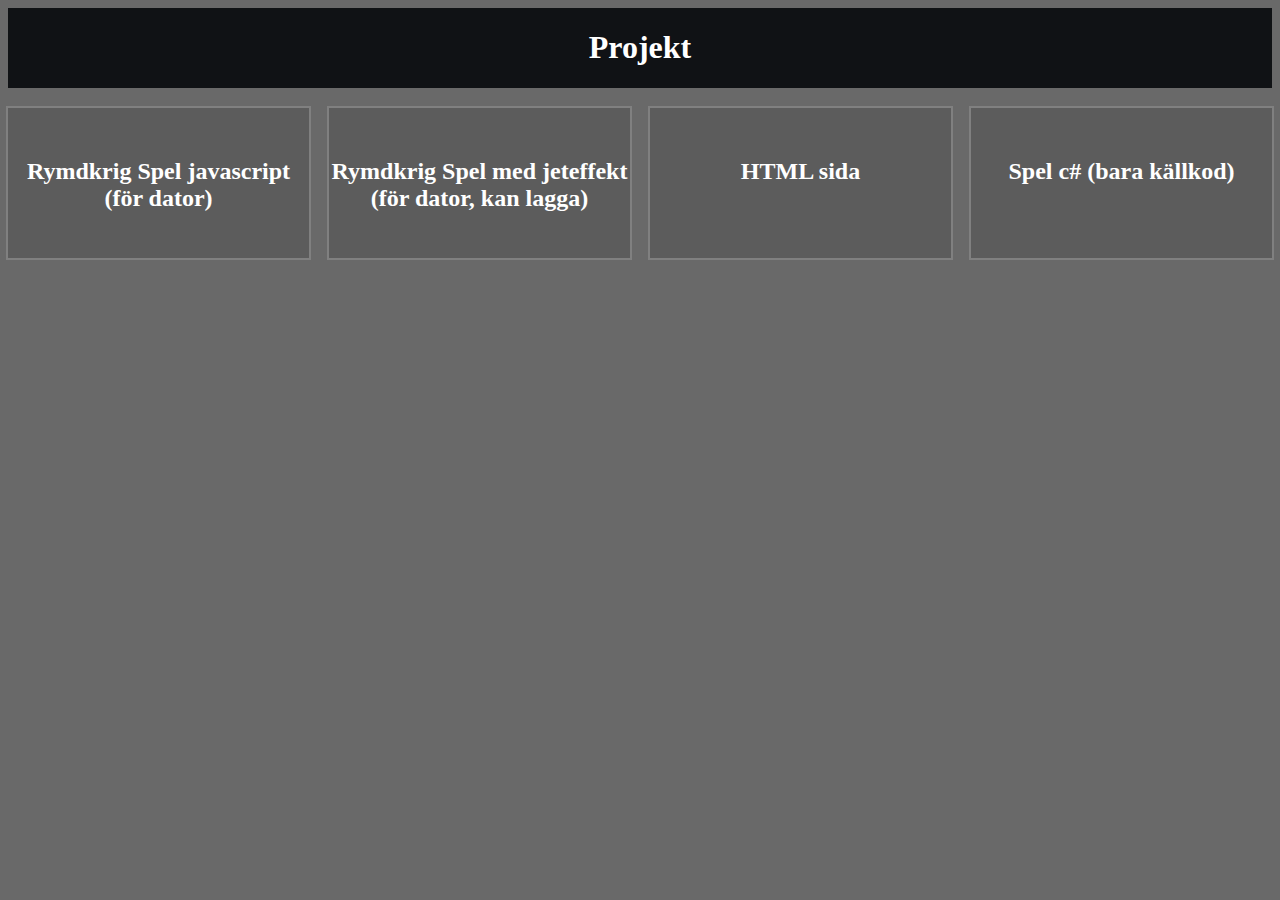
<file: index.html>
<!DOCTYPE html>
<html lang="sv">
	<head>
		<meta charset="utf-8"/>
		<title>Projekt</title>		
		<meta name="viewport" content="width=device-width, initial-scale=1.0"/>
	    <link rel="stylesheet" type="text/css" href="style.css"/>
	</head>
	<body>  
		<div id="content">
			<header>
				<h1>Projekt</h1>
			</header>
			<!--Innehåll -->
			<section id="project1">
				<a href="https://wino99.github.io/src/index.html">Rymdkrig Spel javascript (för dator)</a>
			</section>
			<section id="project2">
				<a href="https://wino99.github.io/jeteffekt/index.html">Rymdkrig Spel med jeteffekt (för dator, kan lagga)</a>
			</section>
			<section id="project3">
				<a href="https://wino99.github.io/htmlexample/index.html">HTML sida</a>
			</section>
			<section id="project4">
				<a href="https://github.com/Wino99/2d-bullet-hell-c-">Spel c# (bara källkod)</a>
			</section>
		</div>
	</body>
</html>
</file>
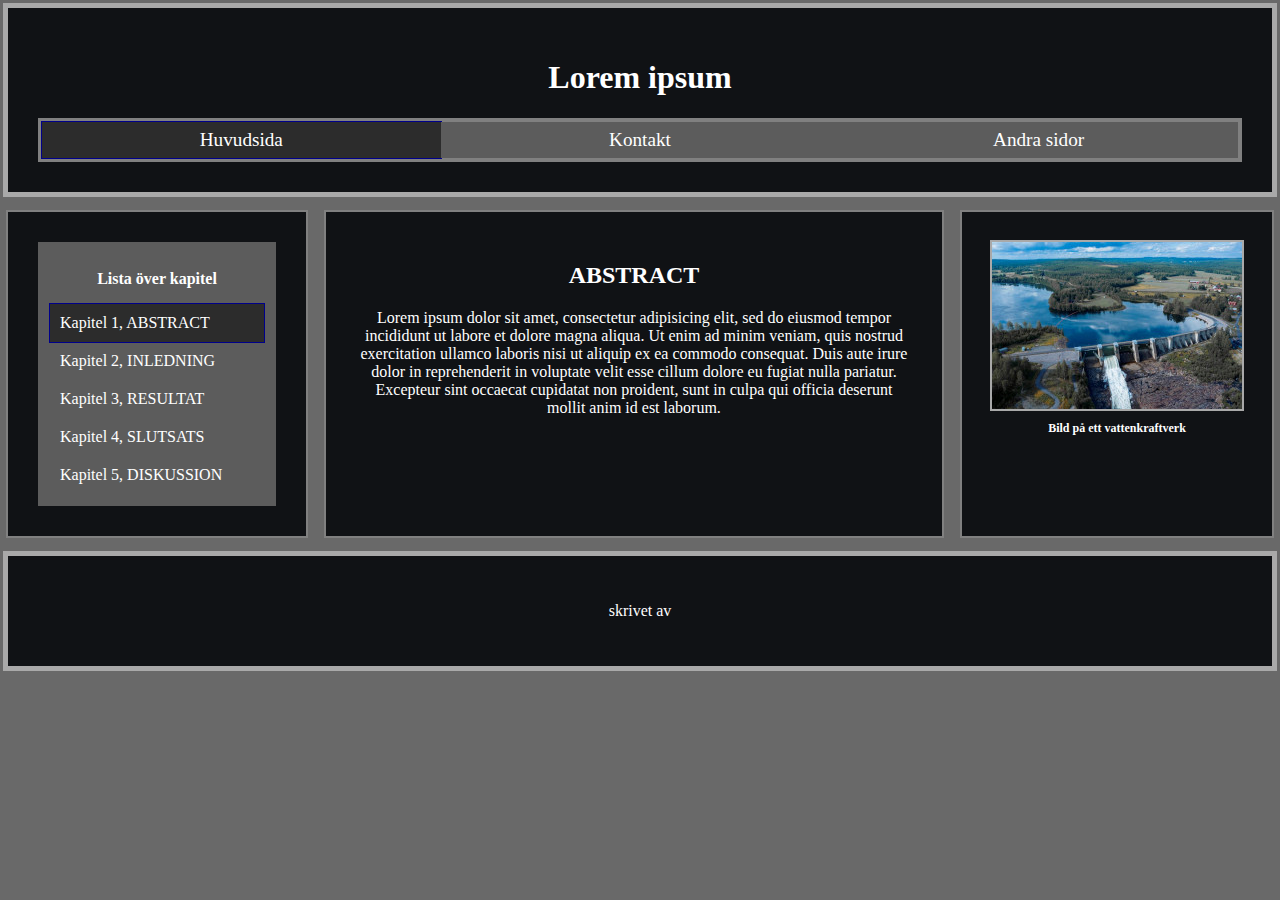
<file: htmlexample/index.html>
<!DOCTYPE html>
<html lang ="sv">
<head>
	<title>Lorem ipsum</title>
    <meta charset = "utf-8"/>
    <meta name="viewport" content="width=device-width, initial-scale=1.0">
    <link rel="stylesheet" type="text/css" href="css/style.css"/>
    <script src="javascript/script.js"></script>
</head>
<body>
	<div id="content">
        <!-- Titelkortet -->
		<header>
            <h1>Lorem ipsum</h1>
            <ul class="horizontalMenu">
                <li><a class="active" href="index.html">Huvudsida</a></li>
                <li><a href="kontakt.html">Kontakt</a></li>
                <li><a href="andrasidor.html">Andra sidor</a></li>
            </ul>
        </header>
        <!--Innehåll -->
        <section id="maincontent">
            <h2>ABSTRACT</h2>
            <p>Lorem ipsum dolor sit amet, consectetur adipisicing elit, sed do eiusmod tempor incididunt ut labore et dolore magna aliqua. Ut enim ad minim veniam, quis nostrud exercitation ullamco laboris nisi ut aliquip ex ea commodo consequat. Duis aute irure dolor in reprehenderit in voluptate velit esse cillum dolore eu fugiat nulla pariatur. Excepteur sint occaecat cupidatat non proident, sunt in culpa qui officia deserunt mollit anim id est laborum. 	</p>
        </section>
        <section id="left">
            <!--Kapitel navigatin -->
            <ul class="menu">
                <li><h3>Lista över kapitel</h3></li>
                <li><a class="active" href="index.html">Kapitel 1, ABSTRACT</a></li>
                <li><a href="kapitel2.html">Kapitel 2, INLEDNING</a></li>
                <li><a href="kapitel3.html">Kapitel 3, RESULTAT</a></li>
                <li><a href="kapitel4.html">Kapitel 4, SLUTSATS</a></li>
                <li><a href="kapitel5.html">Kapitel 5, DISKUSSION</a></li>
            </ul>
        </section>
        <section id="right">
            <img src="bilder/lowres/vattenkraft.jpg" alt="vattenkraftverk" width="250" onclick="image('vattenkraft.jpg')">
            <h2>Bild på ett vattenkraftverk</h2>
        </section>
        <footer>
            <p>skrivet av</p>
        </footer>
	</div>
</body>
</html>
</file>
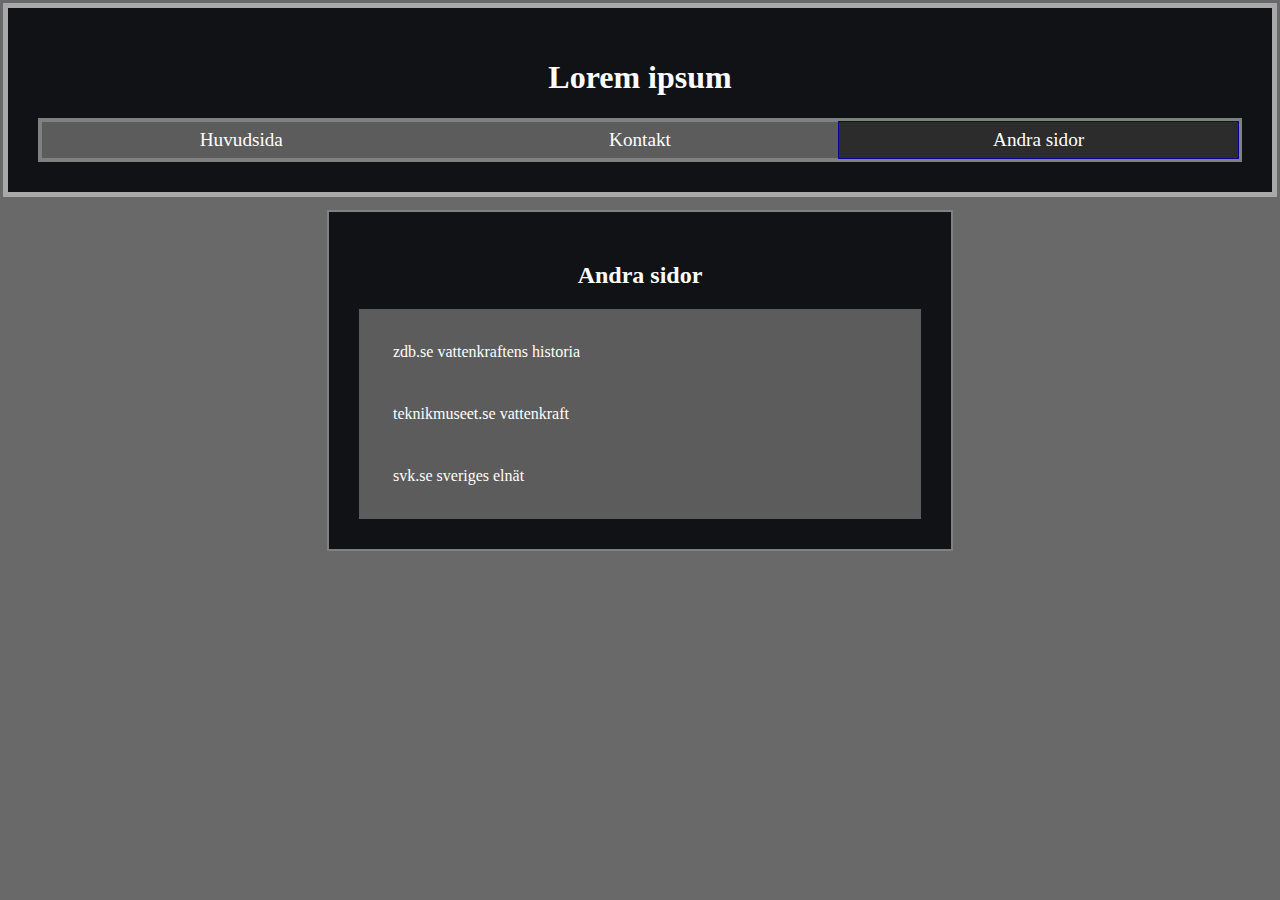
<file: htmlexample/andrasidor.html>
<!DOCTYPE html>
<html lang ="sv">
<head>
	<title>Lorem ipsum</title>
    <meta charset = "utf-8"/>
    <meta name="viewport" content="width=device-width, initial-scale=1.0">
    <link rel="stylesheet" type="text/css" href="css/style.css"/>
    <script src="javascript/script.js"></script>
</head>
<body>
	<div id="content">
        <!-- Titelkortet -->
		<header>
            <h1>Lorem ipsum</h1>
            <ul class="horizontalMenu">
                <li><a href="index.html">Huvudsida</a></li>
                <li><a href="kontakt.html">Kontakt</a></li>
                <li><a class="active" href="andrasidor.html">Andra sidor</a></li>
            </ul>
        </header>
        <!--Innehåll -->
        <section id="maincontent">
            <h2>Andra sidor</h2>
            <!--lista över andra sidor -->
            <ul class="menu">
                <li class="menu"><a href="https://zdb.se/z/berzan/vattenkraftens-historia/ ">zdb.se vattenkraftens historia</a></li>
                <li class="menu"><a href="https://www.tekniskamuseet.se/lar-dig-mer/100-innovationer/vattenkraft/ ">teknikmuseet.se vattenkraft</a></li>
                <li class="menu"><a href="https://www.svk.se/drift-av-transmissionsnatet/kontrollrummet/">svk.se sveriges elnät</a></li>
            </ul>
        </section>
	</div>
</body>
</html>
</file>
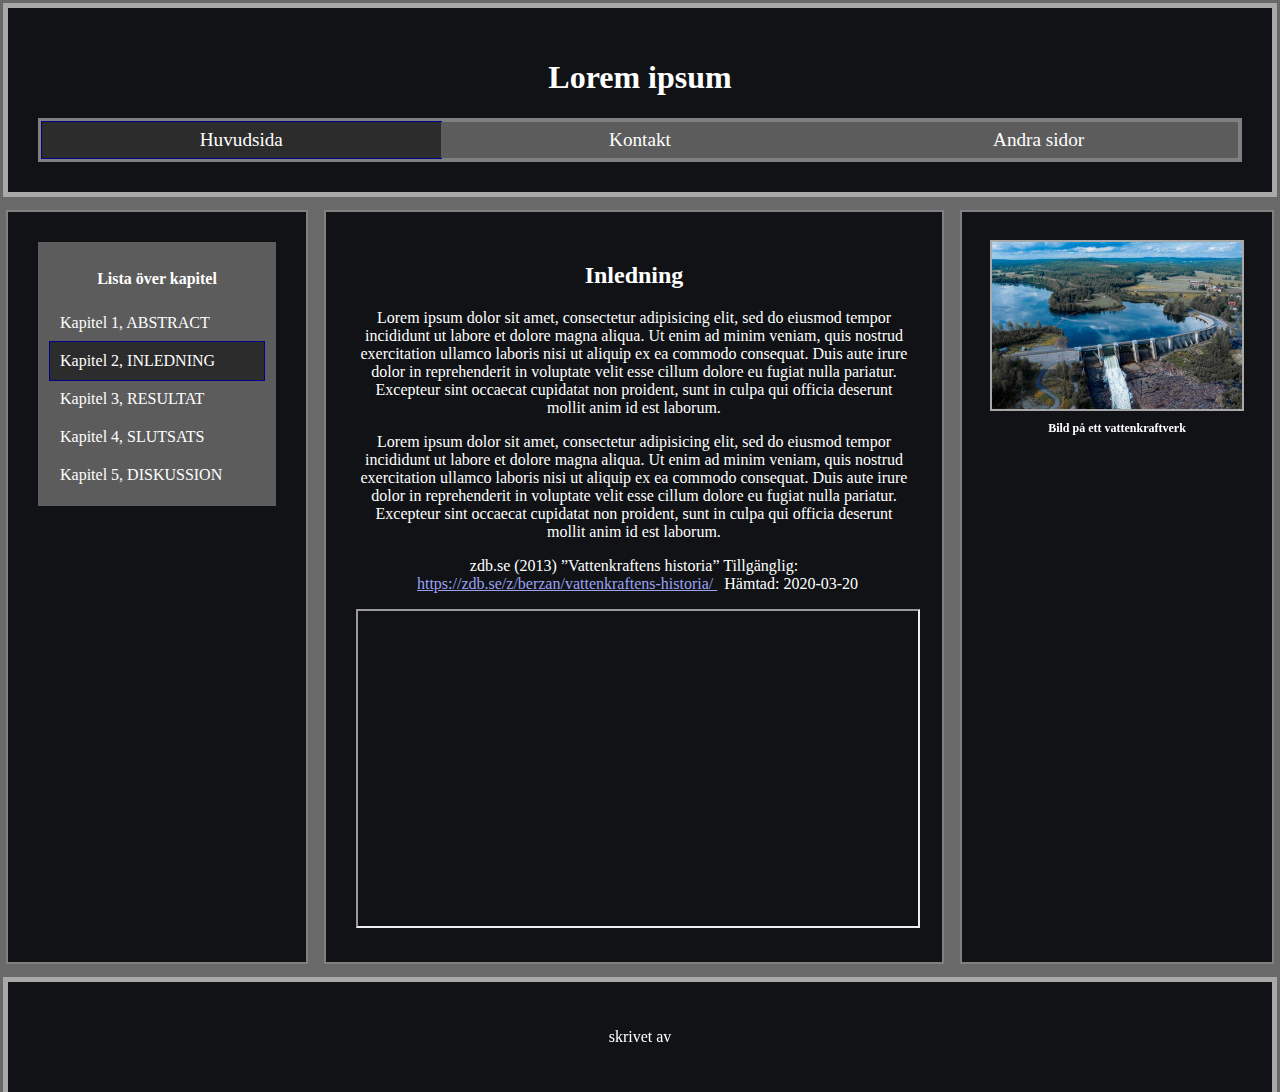
<file: htmlexample/kapitel2.html>
<!DOCTYPE html>
<html lang ="sv">
<head>
	<title>Lorem ipsum</title>
    <meta charset = "utf-8"/>
    <meta name="viewport" content="width=device-width, initial-scale=1.0">
    <link rel="stylesheet" type="text/css" href="css/style.css"/>
    <script src="javascript/script.js"></script>
</head>
<body>
	<div id="content">
        <!-- Titelkortet -->
		<header>
            <h1>Lorem ipsum</h1>
            <ul class="horizontalMenu">
                <li><a class="active" href="index.html">Huvudsida</a></li>
                <li><a href="kontakt.html">Kontakt</a></li>
                <li><a href="andrasidor.html">Andra sidor</a></li>
            </ul>
        </header>
        <!--Innehåll -->
        <section id="maincontent">
            <h2>Inledning</h2>
            <p>Lorem ipsum dolor sit amet, consectetur adipisicing elit, sed do eiusmod tempor incididunt ut labore et dolore magna aliqua. Ut enim ad minim veniam, quis nostrud exercitation ullamco laboris nisi ut aliquip ex ea commodo consequat. Duis aute irure dolor in reprehenderit in voluptate velit esse cillum dolore eu fugiat nulla pariatur. Excepteur sint occaecat cupidatat non proident, sunt in culpa qui officia deserunt mollit anim id est laborum. 	</p>
            <p>Lorem ipsum dolor sit amet, consectetur adipisicing elit, sed do eiusmod tempor incididunt ut labore et dolore magna aliqua. Ut enim ad minim veniam, quis nostrud exercitation ullamco laboris nisi ut aliquip ex ea commodo consequat. Duis aute irure dolor in reprehenderit in voluptate velit esse cillum dolore eu fugiat nulla pariatur. Excepteur sint occaecat cupidatat non proident, sunt in culpa qui officia deserunt mollit anim id est laborum. 	</p>
            <p id="Referens1">zdb.se (2013) ”Vattenkraftens historia” Tillgänglig: <a href="https://zdb.se/z/berzan/vattenkraftens-historia/ ">https://zdb.se/z/berzan/vattenkraftens-historia/ </a>Hämtad: 2020-03-20</p>
            <iframe width="560" height="315" src="https://www.youtube.com/embed/JX5laFxu1GI" allow="accelerometer; autoplay; encrypted-media; gyroscope; picture-in-picture" allowfullscreen></iframe>
        </section>
        <section id="left">
            <!--Kapitel navigatin -->
            <ul class="menu">
                <li><h3>Lista över kapitel</h3></li>
                <li><a href="index.html">Kapitel 1, ABSTRACT</a></li>
                <li><a class="active" href="kapitel2.html">Kapitel 2, INLEDNING</a></li>
                <li><a href="kapitel3.html">Kapitel 3, RESULTAT</a></li>
                <li><a href="kapitel4.html">Kapitel 4, SLUTSATS</a></li>
                <li><a href="kapitel5.html">Kapitel 5, DISKUSSION</a></li>
            </ul>
        </section>
        <section id="right">
            <img id="vattenkraft.jpg" src="bilder/lowres/vattenkraft.jpg" alt="vattenkraftverk" width="250" onclick="image('vattenkraft.jpg')">
            <h2>Bild på ett vattenkraftverk</h2>
        </section>
        <footer>
            <p>skrivet av</p>
        </footer>
	</div>
</body>
</html>
</file>
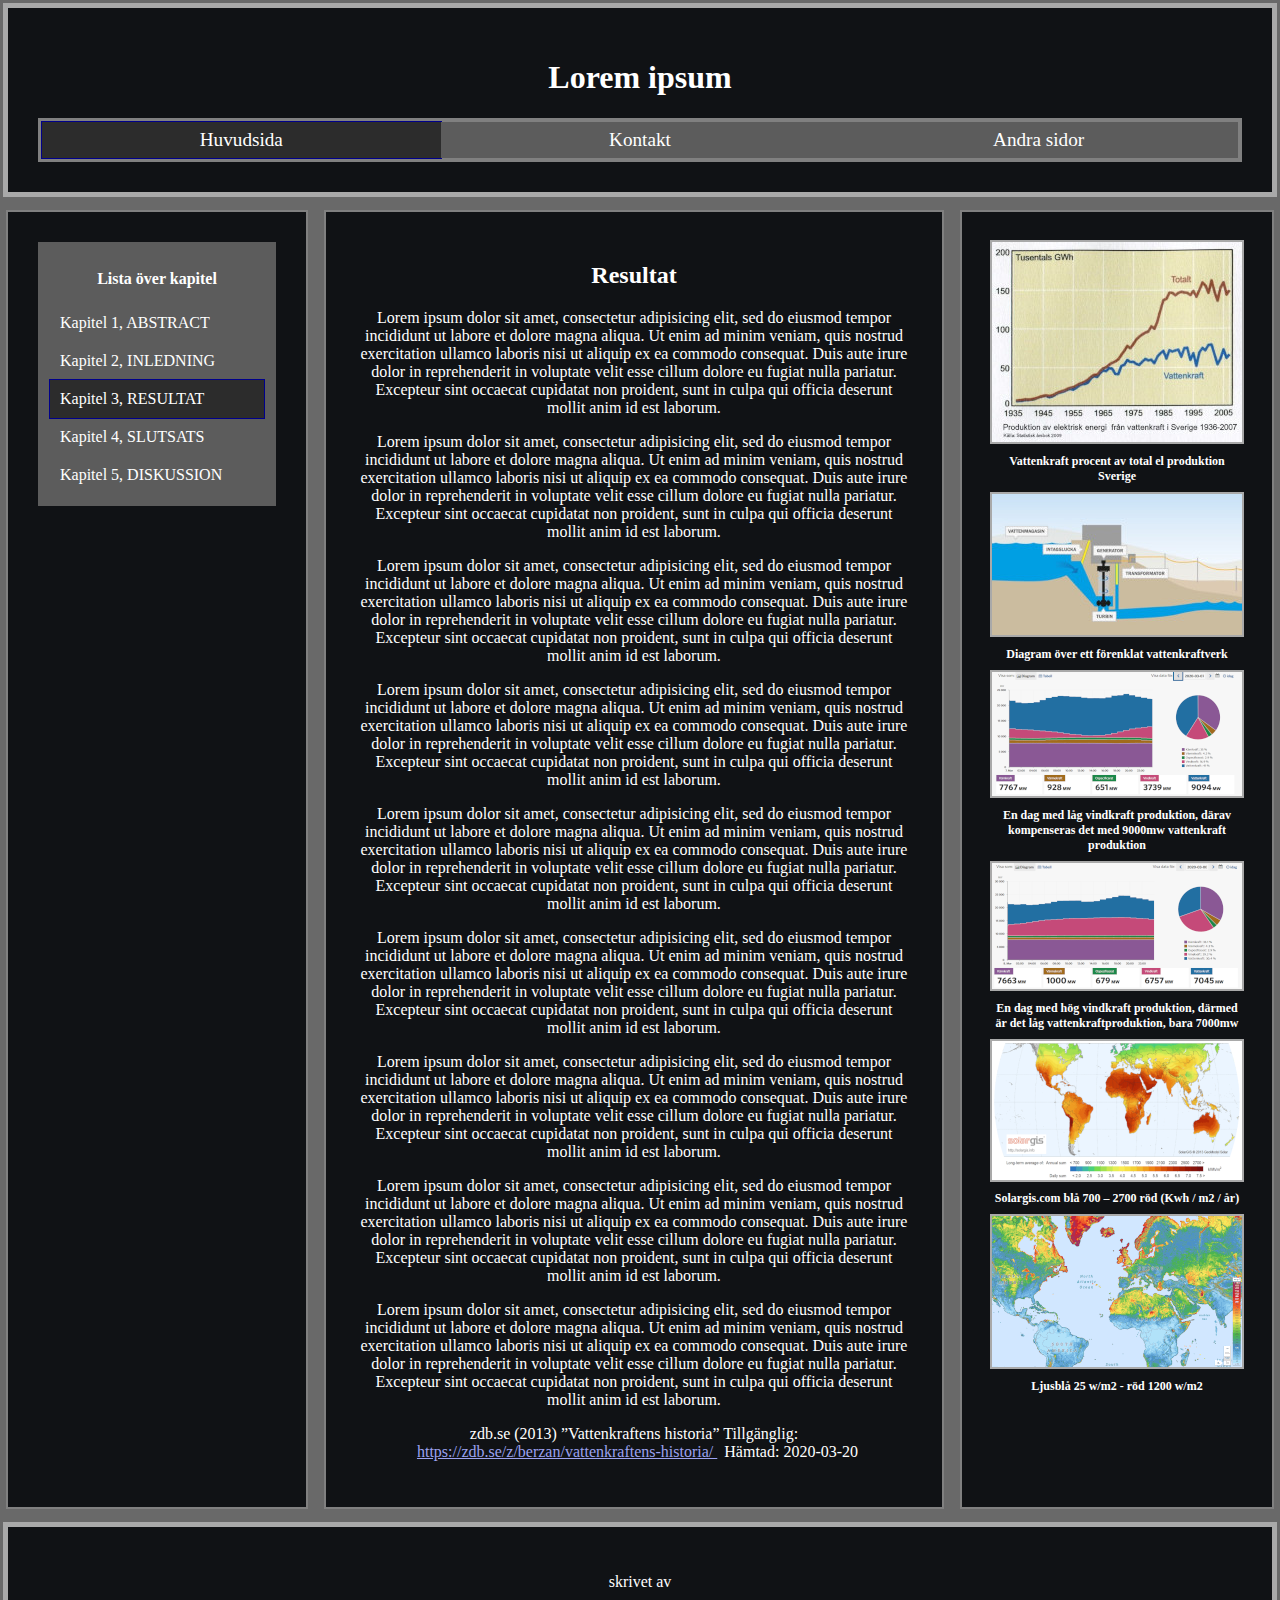
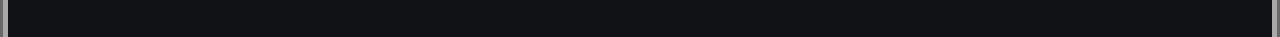
<file: htmlexample/kapitel3.html>
<!DOCTYPE html>
<html lang ="sv">
<head>
	<title>Lorem ipsum</title>
    <meta charset = "utf-8"/>
    <meta name="viewport" content="width=device-width, initial-scale=1.0">
    <link rel="stylesheet" type="text/css" href="css/style.css"/>
    <script src="javascript/script.js"></script>
</head>
<body>
	<div id="content">
        <!-- Titelkortet -->
		<header>
            <h1>Lorem ipsum</h1>
            <ul class="horizontalMenu">
                <li><a class="active" href="index.html">Huvudsida</a></li>
                <li><a href="kontakt.html">Kontakt</a></li>
                <li><a href="andrasidor.html">Andra sidor</a></li>
            </ul>
        </header>
        <!--Innehåll -->
        <section id="maincontent">
            <h2>Resultat</h2>
            <p>Lorem ipsum dolor sit amet, consectetur adipisicing elit, sed do eiusmod tempor incididunt ut labore et dolore magna aliqua. Ut enim ad minim veniam, quis nostrud exercitation ullamco laboris nisi ut aliquip ex ea commodo consequat. Duis aute irure dolor in reprehenderit in voluptate velit esse cillum dolore eu fugiat nulla pariatur. Excepteur sint occaecat cupidatat non proident, sunt in culpa qui officia deserunt mollit anim id est laborum. 	</p>
            <p>Lorem ipsum dolor sit amet, consectetur adipisicing elit, sed do eiusmod tempor incididunt ut labore et dolore magna aliqua. Ut enim ad minim veniam, quis nostrud exercitation ullamco laboris nisi ut aliquip ex ea commodo consequat. Duis aute irure dolor in reprehenderit in voluptate velit esse cillum dolore eu fugiat nulla pariatur. Excepteur sint occaecat cupidatat non proident, sunt in culpa qui officia deserunt mollit anim id est laborum. 	</p>
            <p>Lorem ipsum dolor sit amet, consectetur adipisicing elit, sed do eiusmod tempor incididunt ut labore et dolore magna aliqua. Ut enim ad minim veniam, quis nostrud exercitation ullamco laboris nisi ut aliquip ex ea commodo consequat. Duis aute irure dolor in reprehenderit in voluptate velit esse cillum dolore eu fugiat nulla pariatur. Excepteur sint occaecat cupidatat non proident, sunt in culpa qui officia deserunt mollit anim id est laborum. 	</p>
            <p>Lorem ipsum dolor sit amet, consectetur adipisicing elit, sed do eiusmod tempor incididunt ut labore et dolore magna aliqua. Ut enim ad minim veniam, quis nostrud exercitation ullamco laboris nisi ut aliquip ex ea commodo consequat. Duis aute irure dolor in reprehenderit in voluptate velit esse cillum dolore eu fugiat nulla pariatur. Excepteur sint occaecat cupidatat non proident, sunt in culpa qui officia deserunt mollit anim id est laborum. 	</p>
            <p>Lorem ipsum dolor sit amet, consectetur adipisicing elit, sed do eiusmod tempor incididunt ut labore et dolore magna aliqua. Ut enim ad minim veniam, quis nostrud exercitation ullamco laboris nisi ut aliquip ex ea commodo consequat. Duis aute irure dolor in reprehenderit in voluptate velit esse cillum dolore eu fugiat nulla pariatur. Excepteur sint occaecat cupidatat non proident, sunt in culpa qui officia deserunt mollit anim id est laborum. 	</p>
            <p>Lorem ipsum dolor sit amet, consectetur adipisicing elit, sed do eiusmod tempor incididunt ut labore et dolore magna aliqua. Ut enim ad minim veniam, quis nostrud exercitation ullamco laboris nisi ut aliquip ex ea commodo consequat. Duis aute irure dolor in reprehenderit in voluptate velit esse cillum dolore eu fugiat nulla pariatur. Excepteur sint occaecat cupidatat non proident, sunt in culpa qui officia deserunt mollit anim id est laborum. 	</p>
            <p>Lorem ipsum dolor sit amet, consectetur adipisicing elit, sed do eiusmod tempor incididunt ut labore et dolore magna aliqua. Ut enim ad minim veniam, quis nostrud exercitation ullamco laboris nisi ut aliquip ex ea commodo consequat. Duis aute irure dolor in reprehenderit in voluptate velit esse cillum dolore eu fugiat nulla pariatur. Excepteur sint occaecat cupidatat non proident, sunt in culpa qui officia deserunt mollit anim id est laborum. 	</p>  
            <p>Lorem ipsum dolor sit amet, consectetur adipisicing elit, sed do eiusmod tempor incididunt ut labore et dolore magna aliqua. Ut enim ad minim veniam, quis nostrud exercitation ullamco laboris nisi ut aliquip ex ea commodo consequat. Duis aute irure dolor in reprehenderit in voluptate velit esse cillum dolore eu fugiat nulla pariatur. Excepteur sint occaecat cupidatat non proident, sunt in culpa qui officia deserunt mollit anim id est laborum. 	</p>
            <p>Lorem ipsum dolor sit amet, consectetur adipisicing elit, sed do eiusmod tempor incididunt ut labore et dolore magna aliqua. Ut enim ad minim veniam, quis nostrud exercitation ullamco laboris nisi ut aliquip ex ea commodo consequat. Duis aute irure dolor in reprehenderit in voluptate velit esse cillum dolore eu fugiat nulla pariatur. Excepteur sint occaecat cupidatat non proident, sunt in culpa qui officia deserunt mollit anim id est laborum. </p>
            <p id="Referens1">zdb.se (2013) ”Vattenkraftens historia” Tillgänglig: <a href="https://zdb.se/z/berzan/vattenkraftens-historia/ ">https://zdb.se/z/berzan/vattenkraftens-historia/ </a>Hämtad: 2020-03-20</p>
        </section>
        <section id="left">
            <!--Kapitel navigatin -->
            <ul class="menu">
                <li><h3>Lista över kapitel</h3></li>
                <li><a href="index.html">Kapitel 1, ABSTRACT</a></li>
                <li><a href="kapitel2.html">Kapitel 2, INLEDNING</a></li>
                <li><a class="active" href="kapitel3.html">Kapitel 3, RESULTAT</a></li>
                <li><a href="kapitel4.html">Kapitel 4, SLUTSATS</a></li>
                <li><a href="kapitel5.html">Kapitel 5, DISKUSSION</a></li>
            </ul>
        </section>
        <section id="right">
            <img src="bilder/lowres/vattenkraftgraf.jpg" alt="vattenkraft statistik" width="250" onclick="image('vattenkraftgraf.jpg')">
            <h2>Vattenkraft procent av total el produktion Sverige</h2>
            <img src="bilder/lowres/vattenkraftdiagram.jpg" alt="vattenkraftverk diagram" width="250" onclick="image('vattenkraftdiagram.jpg')">
            <h2>Diagram över ett förenklat vattenkraftverk</h2>
            <img src="bilder/lowres/dagligproduktionelnet.png" alt="daglig vattenkraft produktion statistik" width="250" onclick="image('dagligproduktionelnet.png')">
            <h2>En dag med låg vindkraft produktion, därav kompenseras det med 9000mw vattenkraft produktion</h2>
            <img src="bilder/lowres/dagligproduktionelnet2.png" alt="daglig vattenkraft produktion statistik" width="250" onclick="image('dagligproduktionelnet2.png')">
            <h2>En dag med hög vindkraft produktion, därmed är det låg vattenkraftproduktion, bara 7000mw</h2>
            <img src="bilder/lowres/solcellkarta.png" alt="karta över effektivtet av solkraft" width="250" onclick="image('solcellkarta.png')">
            <h2>Solargis.com blå 700 – 2700 röd (Kwh / m2 /  år)</h2>
            <img src="bilder/lowres/vindkraftkarta.png" alt="karta över effektivtet av vindkraft" width="250" onclick="image('vindkraftkarta.png')">
            <h2>Ljusblå 25 w/m2 - röd 1200 w/m2</h2>
        </section>
        <footer>
            <p>skrivet av</p>
        </footer>
	</div>
</body>
</html>
</file>
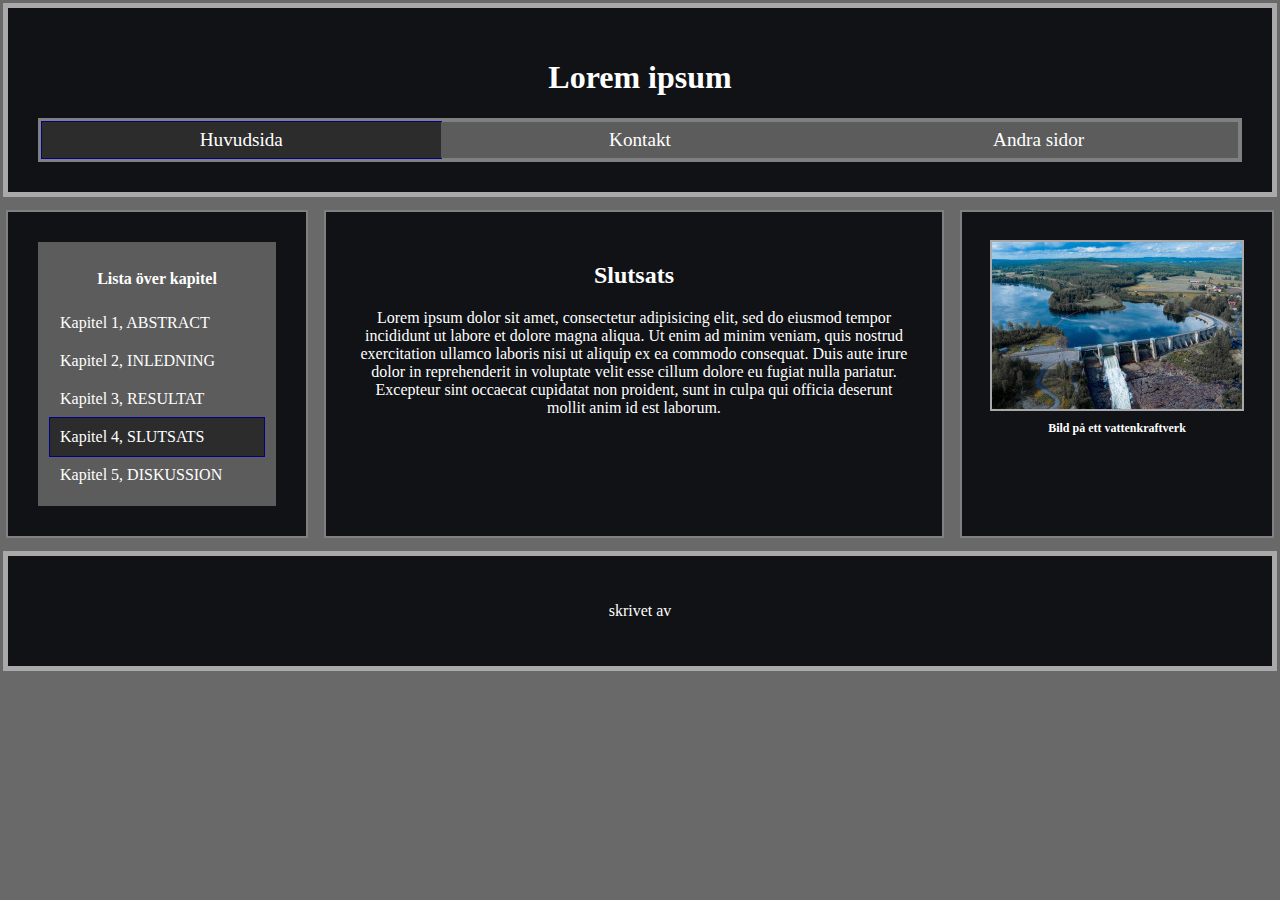
<file: htmlexample/kapitel4.html>
<!DOCTYPE html>
<html lang ="sv">
<head>
	<title>Lorem ipsum</title>
    <meta charset = "utf-8"/>
    <meta name="viewport" content="width=device-width, initial-scale=1.0">
    <link rel="stylesheet" type="text/css" href="css/style.css"/>
    <script src="javascript/script.js"></script>
</head>
<body>
	<div id="content">
        <!-- Titelkortet -->
		<header>
            <h1>Lorem ipsum</h1>
            <ul class="horizontalMenu">
                <li><a class="active" href="index.html">Huvudsida</a></li>
                <li><a href="kontakt.html">Kontakt</a></li>
                <li><a href="andrasidor.html">Andra sidor</a></li>
            </ul>
        </header>
        <!--Innehåll -->
        <section id="maincontent">
            <h2>Slutsats</h2>
            <p>
            Lorem ipsum dolor sit amet, consectetur adipisicing elit, sed do eiusmod tempor incididunt ut labore et dolore magna aliqua. Ut enim ad minim veniam, quis nostrud exercitation ullamco laboris nisi ut aliquip ex ea commodo consequat. Duis aute irure dolor in reprehenderit in voluptate velit esse cillum dolore eu fugiat nulla pariatur. Excepteur sint occaecat cupidatat non proident, sunt in culpa qui officia deserunt mollit anim id est laborum. </p>
        </section>
        <section id="left">
            <!--Kapitel navigatin -->
            <ul class="menu">
                <li><h3>Lista över kapitel</h3></li>
                <li><a href="index.html">Kapitel 1, ABSTRACT</a></li>
                <li><a href="kapitel2.html">Kapitel 2, INLEDNING</a></li>
                <li><a href="kapitel3.html">Kapitel 3, RESULTAT</a></li>
                <li><a class="active" href="kapitel4.html">Kapitel 4, SLUTSATS</a></li>
                <li><a href="kapitel5.html">Kapitel 5, DISKUSSION</a></li>
            </ul>
        </section>
        <section id="right">
            <img src="bilder/lowres/vattenkraft.jpg" alt="vattenkraftverk" width="250" onclick="image('vattenkraft.jpg')">
            <h2>Bild på ett vattenkraftverk</h2>
        </section>
        <footer>
            <p>skrivet av</p>
        </footer>
	</div>
</body>
</html>
</file>
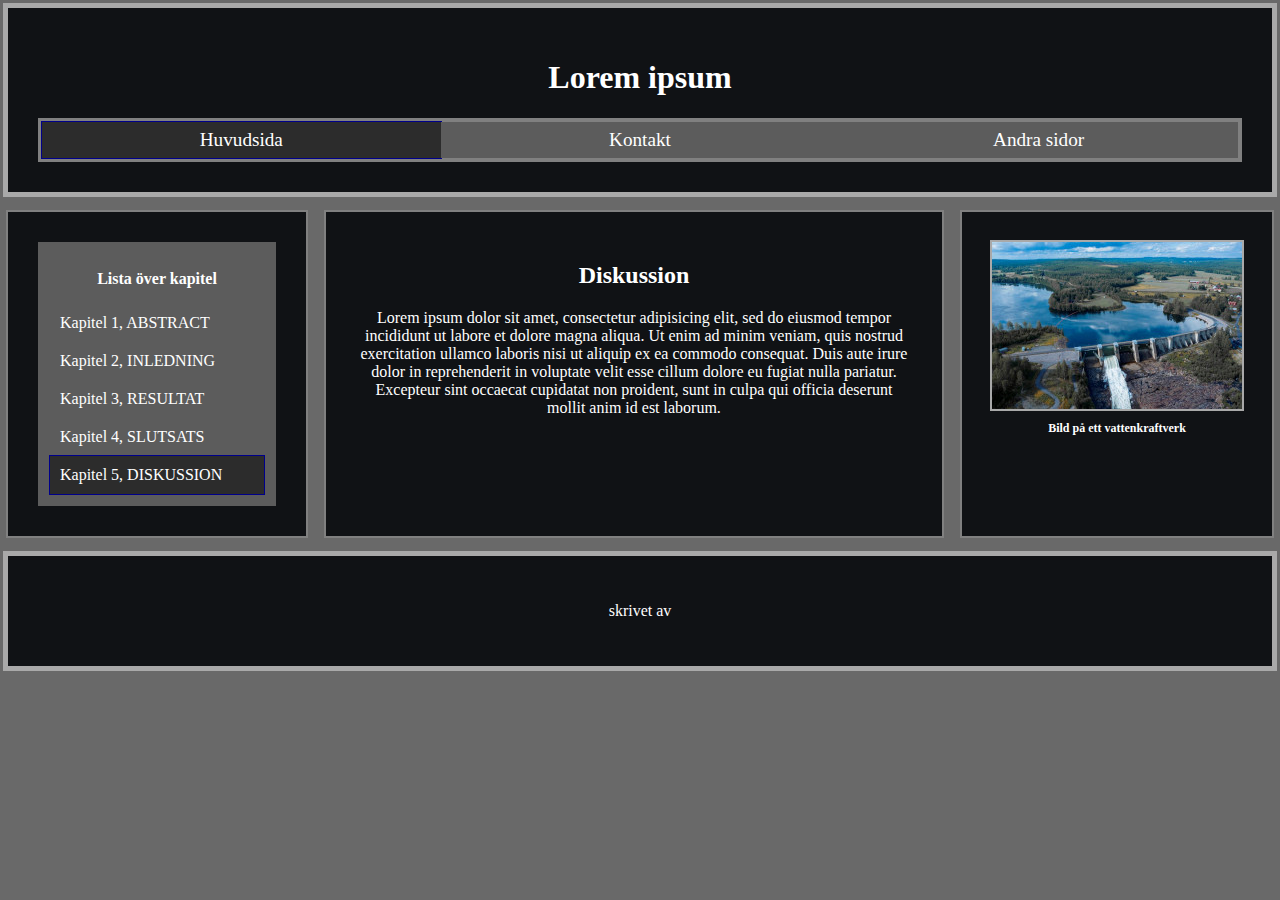
<file: htmlexample/kapitel5.html>
<!DOCTYPE html>
<html lang ="sv">
<head>
	<title>Lorem ipsum</title>
    <meta charset = "utf-8"/>
    <meta name="viewport" content="width=device-width, initial-scale=1.0">
    <link rel="stylesheet" type="text/css" href="css/style.css"/>
    <script src="javascript/script.js"></script>
</head>
<body>
	<div id="content">
        <!-- Titelkortet -->
		<header>
            <h1>Lorem ipsum</h1>
            <ul class="horizontalMenu">
                <li><a class="active" href="index.html">Huvudsida</a></li>
                <li><a href="kontakt.html">Kontakt</a></li>
                <li><a href="andrasidor.html">Andra sidor</a></li>
            </ul>
        </header>
        <!--Innehåll -->
        <section id="maincontent">
            <h2>Diskussion</h2>
            <p>
			Lorem ipsum dolor sit amet, consectetur adipisicing elit, sed do eiusmod tempor incididunt ut labore et dolore magna aliqua. Ut enim ad minim veniam, quis nostrud exercitation ullamco laboris nisi ut aliquip ex ea commodo consequat. Duis aute irure dolor in reprehenderit in voluptate velit esse cillum dolore eu fugiat nulla pariatur. Excepteur sint occaecat cupidatat non proident, sunt in culpa qui officia deserunt mollit anim id est laborum. 
           </p>
        </section>
        <section id="left">
            <!--Kapitel navigatin -->
            <ul class="menu">
                <li><h3>Lista över kapitel</h3></li>
                <li><a href="index.html">Kapitel 1, ABSTRACT</a></li>
                <li><a href="kapitel2.html">Kapitel 2, INLEDNING</a></li>
                <li><a href="kapitel3.html">Kapitel 3, RESULTAT</a></li>
                <li><a href="kapitel4.html">Kapitel 4, SLUTSATS</a></li>
                <li><a class="active" href="kapitel5.html">Kapitel 5, DISKUSSION</a></li>
            </ul>
        </section>
        <section id="right">
            <img src="bilder/lowres/vattenkraft.jpg" alt="vattenkraftverk" width="250" onclick="image('vattenkraft.jpg')">
            <h2>Bild på ett vattenkraftverk</h2>
        </section>
        <footer>
            <p>skrivet av</p>
        </footer>
	</div>
</body>
</html>
</file>
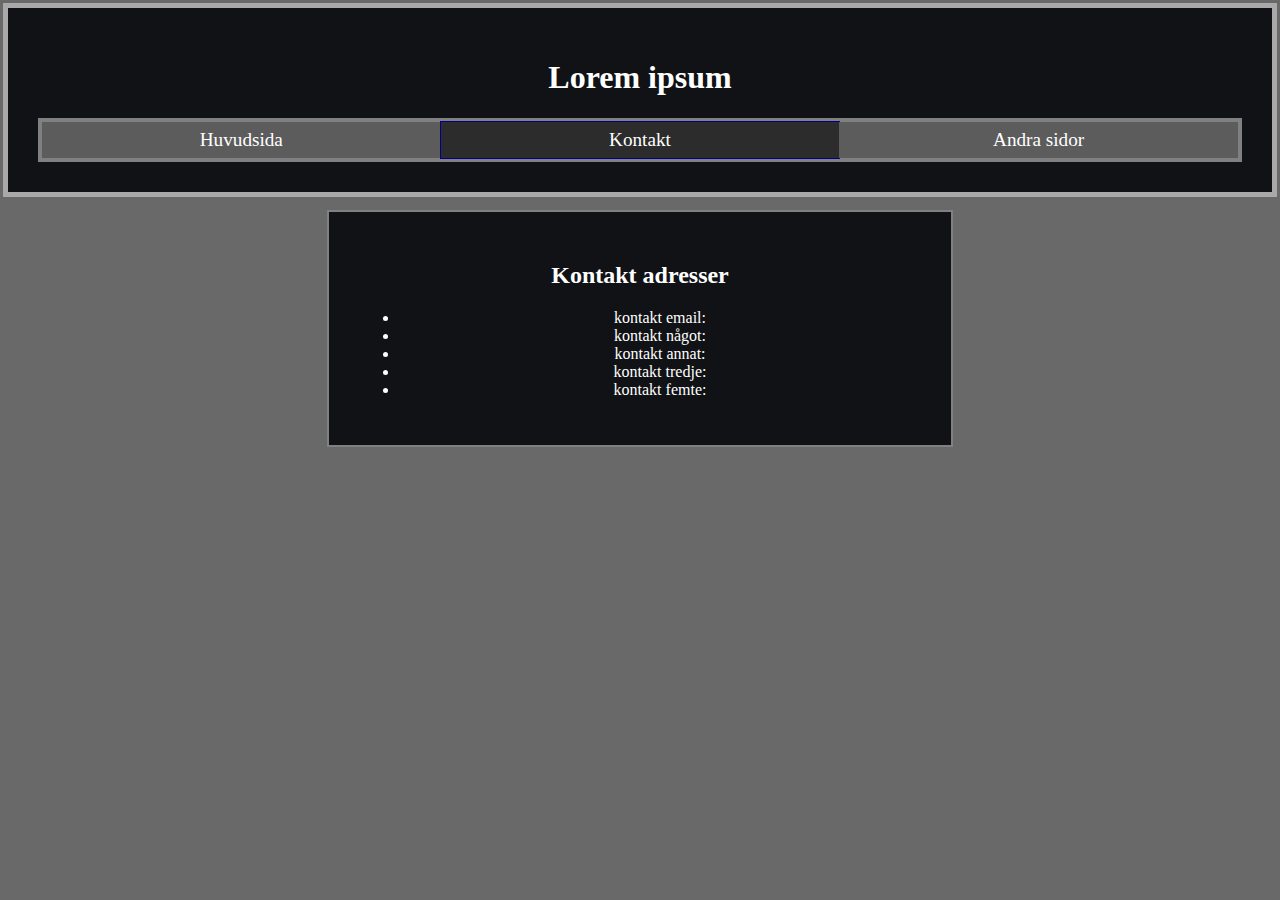
<file: htmlexample/kontakt.html>
<!DOCTYPE html>
<html lang ="sv">
<head>
	<title>Lorem ipsum</title>
    <meta charset = "utf-8"/>
    <meta name="viewport" content="width=device-width, initial-scale=1.0">
    <link rel="stylesheet" type="text/css" href="css/style.css"/>
    <script src="javascript/script.js"></script>
</head>
<body>
	<div id="content">
        <!-- Titelkortet -->
		<header>
            <h1>Lorem ipsum</h1>
            <ul class="horizontalMenu">
                <li><a href="index.html">Huvudsida</a></li>
                <li><a class="active" href="kontakt.html">Kontakt</a></li>
                <li><a href="andrasidor.html">Andra sidor</a></li>
            </ul>
        </header>
        <!--Innehåll -->
        <section id="maincontent">
            <h2>Kontakt adresser</h2>
            <ul>
                <li>kontakt email:</li>
                <li>kontakt något:</li>
                <li>kontakt annat:</li>
                <li>kontakt tredje:</li>
                <li>kontakt femte:</li>
            </ul>
        </section>
	</div>
</body>
</html>
</file>
<file: style.css>
body
{
    color: #fff;
    background-color: dimgrey;
}
div#content
{
    /*Grid*/
    display: grid;
    grid-gap: 20px;
    grid-template-columns: repeat(4,1fr);
    grid-auto-rows: minmax(00px,auto);
    /*max-width: 1960px;*/
    margin: 0 auto;
    grid-template-areas:
    "header header header header"
    "project1 project2 project3 project4"
    "footer footer footer footer";
}
/*För mobiler*/
@media only screen and (max-width: 960px) 
{   
    div#content
    {
        display: grid;
        grid-gap: 2px;
        grid-template-columns: repeat(2,1fr);
        grid-auto-rows: minmax(100px,auto);
        max-width: 960px;
        margin: 0 auto;
        grid-template-areas:
        "header header"
        "project1 project1"
        "project2 project2"
        "project3 project3"
	"project4 project4"
        "footer footer";
    }
}
div#content > *{
	background: #101215;
}
header
{
	text-align: center;
    grid-area: header;
    font-size: 1rem;
}
section
{
    outline: solid gray 2px;    
}
section#project1
{
    grid-area: project1;
    font-size: 0.5rem;
}
section#project2
{
    grid-area: project2;
    font-size: 0.5rem;
}
section#project3
{
    grid-area: project3;
    font-size: 0.5rem;
}
section#project4
{
    grid-area: project4;
    font-size: 0.5rem;
}
footer
{
    grid-area: footer;
    font-size: 1rem;
    outline: solid darkgrey 5px;
}

a
{
    padding-top: 50px;
    padding-bottom: 50px;
    color: #9ca2f0;
    width: 100%;
    height: 50px;
    font-size: 1.5rem;
    font-weight: bold;
    margin: auto;
    background-color: #5c5c5c;
    overflow: hidden;
    text-align: left;
    display: block;
    color: white;
    background-color: #5c5c5c;
    text-decoration: none;
    text-align: center;
    vertical-align: center;
}
a:hover
{
    color: aliceblue;
    background-color: darkblue;
}
</file>
<file: htmlexample/css/style.css>
body
{
    color: #fff;
    text-align: center;
    background-color: dimgrey;
    background-image: url(https://upload.wikimedia.org/wikipedia/commons/thumb/0/00/Stornorrfors_dam_Ume%C3%A5_Sweden.jpg/1024px-Stornorrfors_dam_Ume%C3%A5_Sweden.jpg);
    height: 800px; /* You must set a specified height */
    background-position: center; /* Center the image */
    background-repeat: no-repeat; /* Do not repeat the image */
    background-size: cover; /* Resize the background image to cover the entire container */
}
div#content
{
    /*Grid*/
    display: grid;
    grid-gap: 20px;
    grid-template-columns: repeat(4,1fr);
    grid-auto-rows: minmax(00px,auto);
    /*max-width: 1960px;*/
    margin: 0 auto;
    grid-template-areas:
    "header header header header"
    "left maincontent maincontent right"
    "footer footer footer footer";
}
/*För mobiler*/
@media only screen and (max-width: 960px) 
{   
    div#content
    {
        display: grid;
        grid-gap: 2px;
        grid-template-columns: repeat(2,1fr);
        grid-auto-rows: minmax(100px,auto);
        max-width: 960px;
        margin: 0 auto;
        grid-template-areas:
        "header header"
        "left left"
        "maincontent maincontent"
        "maincontent maincontent"
        "right right"
        "footer footer";
    }
}
a 
{
    padding: 7px 7px;
    color: #9ca2f0;
}
div#content > *{
    /* background: #17202A; */
	background: #101215;
    padding: 30px;
}
header
{
    grid-area: header;
    font-size: 1rem;
    outline: solid darkgrey 5px;
}
section
{
    outline: solid gray 2px;    
}
section#maincontent
{
    grid-area: maincontent;
    font-size: 1rem;
}
section#right
{
    grid-area: right;
    font-size: 0.5rem;
}
section#left
{
    grid-area: left;
    font-size: 0.5rem;
}
footer
{
    grid-area: footer;
    font-size: 1rem;
    outline: solid darkgrey 5px;
}
img
{
   /*outline: solid #17206A 5px;*/
    outline: solid darkgrey 2px;
}
img:hover
{
    cursor:pointer;
}
.horizontalMenu
{
    margin: auto;
    font-size: 1.2rem;
    background-color: grey;
    overflow: hidden;
    padding: 4px;
    list-style-type: none;
}
.horizontalMenu li
{
    width: 33.33333%;
    width: calc(100% / 3);
    float: left;
}
.horizontalMenu a
{
    text-align: center;
    display: block;
    padding: 7px 7px;
    color: white;
    background-color: #5c5c5c;
    text-decoration: none;
}
.horizontalMenu a:hover
{
    color: aliceblue;
    background-color: darkblue;
}
.horizontalMenu a.active
{
    background-color: #2c2c2c;
    outline: solid darkblue 1px; 
}

.menu
{
    list-style-type: none;
    margin: auto;
    font-size: 1rem;
    background-color: #5c5c5c;
    overflow: hidden;
    padding: 12px;
}
.menu a
{
    text-align: left;
    display: block;
    padding: 10px;
    color: white;
    background-color: #5c5c5c;
    text-decoration: none;
}
.menu a:hover
{
    color: aliceblue;
    background-color: darkblue;
}
.menu a.active
{
    background-color: #2c2c2c;
    outline: solid darkblue 1px;
}
h3{
    font-size: 1rem;
}
</file>
